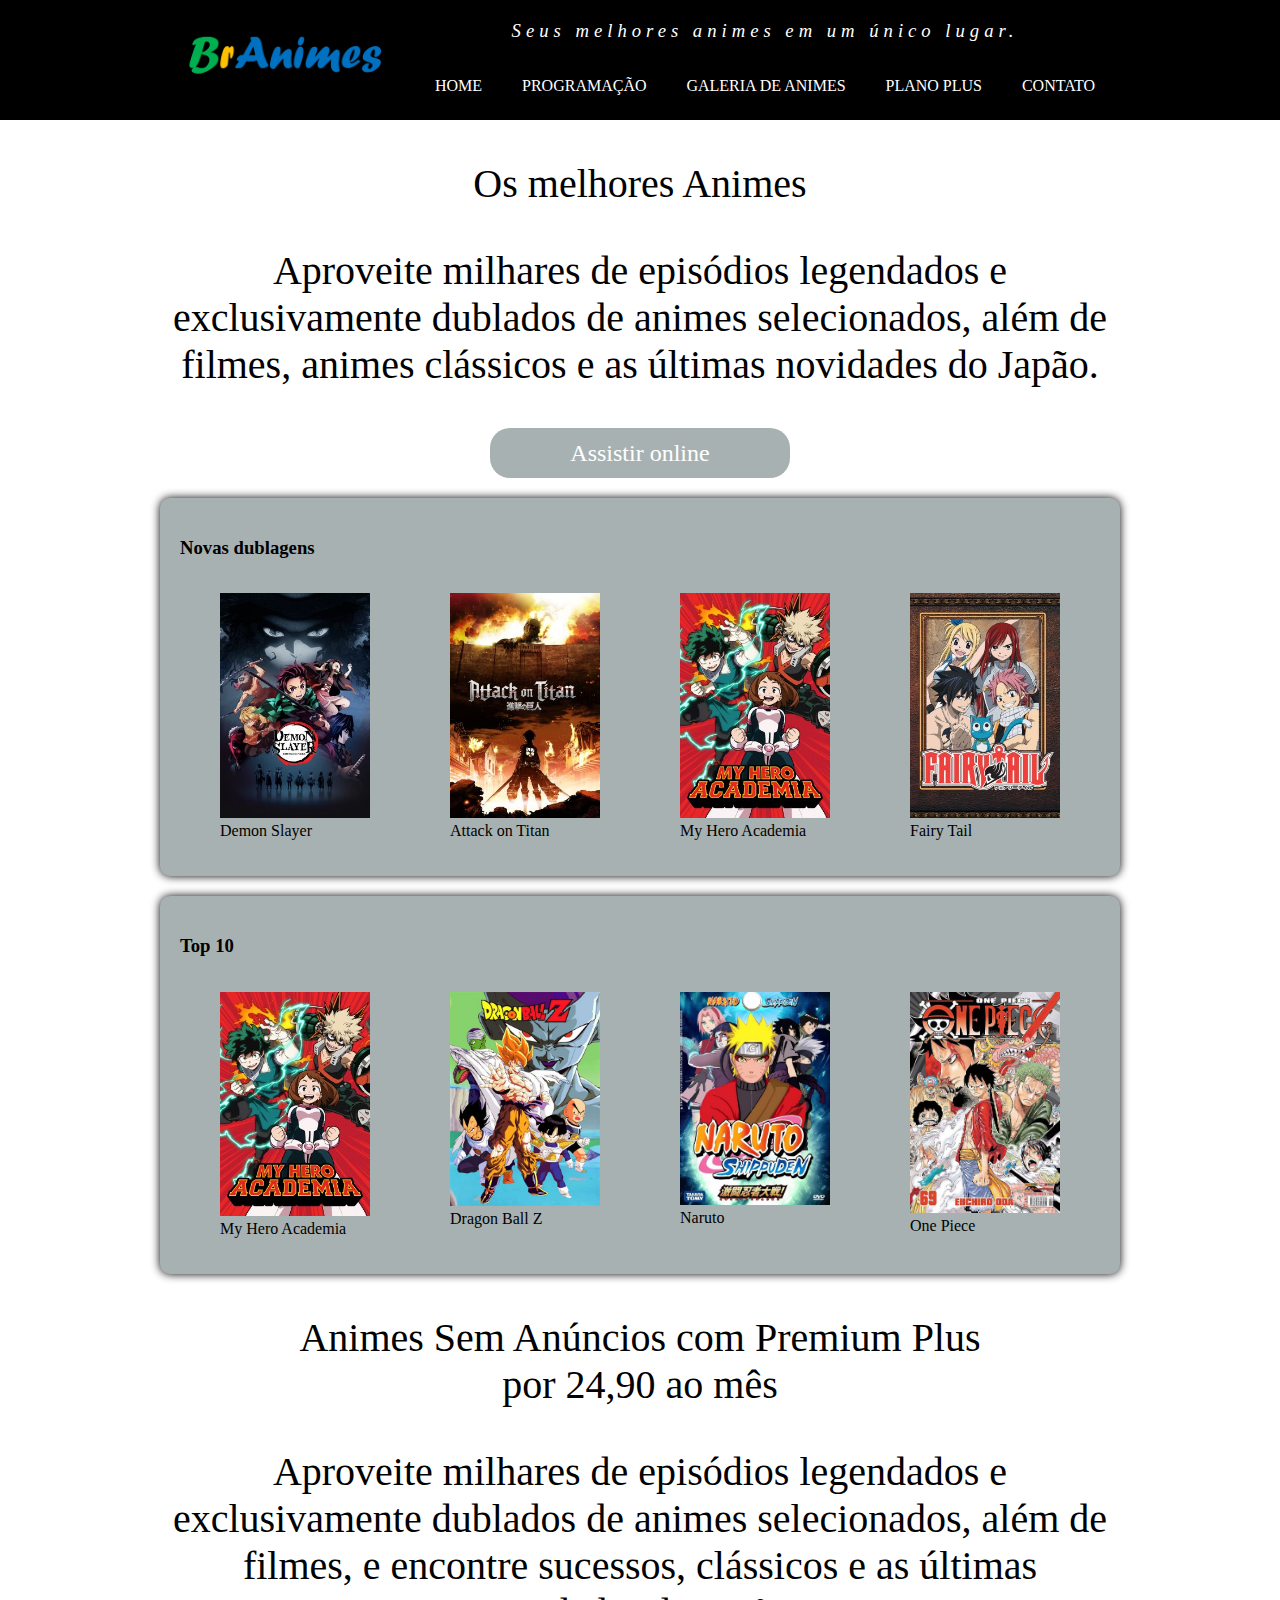
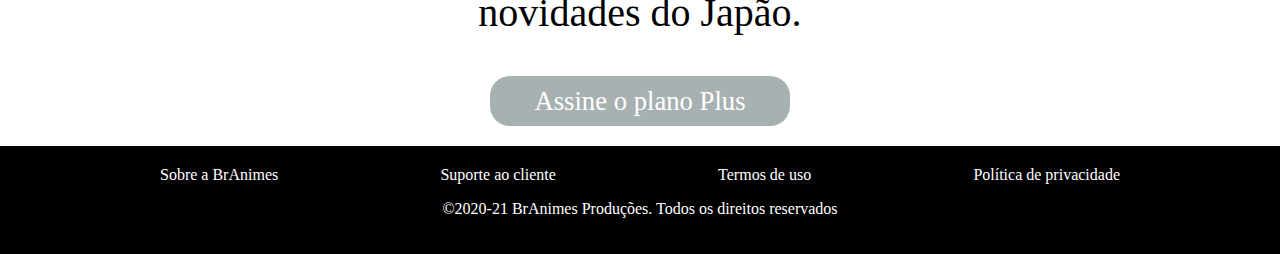
<file: index.html>
<!DOCTYPE html>	
<html>
<head>
    <meta charset="UTF-8">
    <meta name="viewport" content="width=device-width, initial-scale=1.0">
    <title>BrAnimes</title>
    <link rel="shortcut icon" href="imagens/icone.png" type="image/x-icon">
    <link rel="stylesheet" href="css/estilo.css">
</head>
<body>
    <header>
        <div class="container">
            <div id="logo">
                <img src="imagens/logo.png">     
            </div>
            <div id="esquerda">
                <section>
                    Seus melhores animes em um único lugar.
                </section>
                <nav>
                    <a href="index.html">Home</a>
                    <a href="programacao.html">Programação</a>
                    <a href="galeria.html">Galeria de animes</a>
                    <a href="planos.html">Plano Plus</a>
                    <a href="contato.html">Contato</a>
                </nav>
            </div>
        </div>
    </header>
    <main>

        <section class="texto_banner">
            <p>Os melhores Animes</p>
            <p>Aproveite milhares de episódios legendados e exclusivamente dublados de animes selecionados, além de filmes, animes clássicos e as últimas novidades do Japão.</p>
            <a href="#" id="assistir">Assistir online</a>
        </section>

        <section class="destaque">
            <h3>Novas dublagens</h3>
            <div>
                <figure>
                    <img src="imagens/Demon Slayer.jpg">
                    <figcaption>Demon Slayer</figcaption>
                </figure>
                <figure>
                    <img src="imagens/AttackOnTitan.jpg">
                    <figcaption>Attack on Titan</figcaption>
                </figure>
                <figure>
                    <img src="imagens/My Hero Academia.jpg">
                    <figcaption>My Hero Academia</figcaption>
                </figure>
                <figure>
                    <img src="imagens/Fairy Tail.jpg">
                    <figcaption>Fairy Tail</figcaption>
                </figure>
            </div>
        </section>

        <section  class="destaque">
            <h3>Top 10</h3>
            <div>
                <figure>
                    <img src="imagens/My Hero Academia.jpg">
                    <figcaption>My Hero Academia</figcaption>
                </figure>
                <figure>
                    <img src="imagens/dragonballz.jpg">
                    <figcaption>Dragon Ball Z</figcaption>
                </figure>
                <figure>
                    <img src="imagens/naruto.jpg">
                    <figcaption>Naruto</figcaption>
                </figure>
                <figure>
                    <img src="imagens/onepiece.jpg">
                    <figcaption>One Piece</figcaption>
                </figure>
            </div>
        </section>

        <section  class="texto_banner">
            <p>Animes Sem Anúncios com Premium Plus <br> 
                por 24,90 ao mês
            </p>
            <p>Aproveite milhares de episódios legendados e exclusivamente dublados de animes selecionados, além de filmes, e encontre sucessos, clássicos e as últimas novidades do Japão.</p>
            <a href="#" id="assinar">Assine o plano Plus</a>
        </section>

    </main>
    <footer>
        <div class="container">
            <nav>
                <a href="sobre.html">Sobre a BrAnimes</a>
                <a href="suporte.html">Suporte ao cliente</a>
                <a href="termos.html">Termos de uso</a>
                <a href="politica.html">Política de privacidade</a>
            </nav>
            <p>©2020-21 BrAnimes Produções. Todos os direitos reservados</p>
        </div>
    </footer>
</body>
</html>
</file>
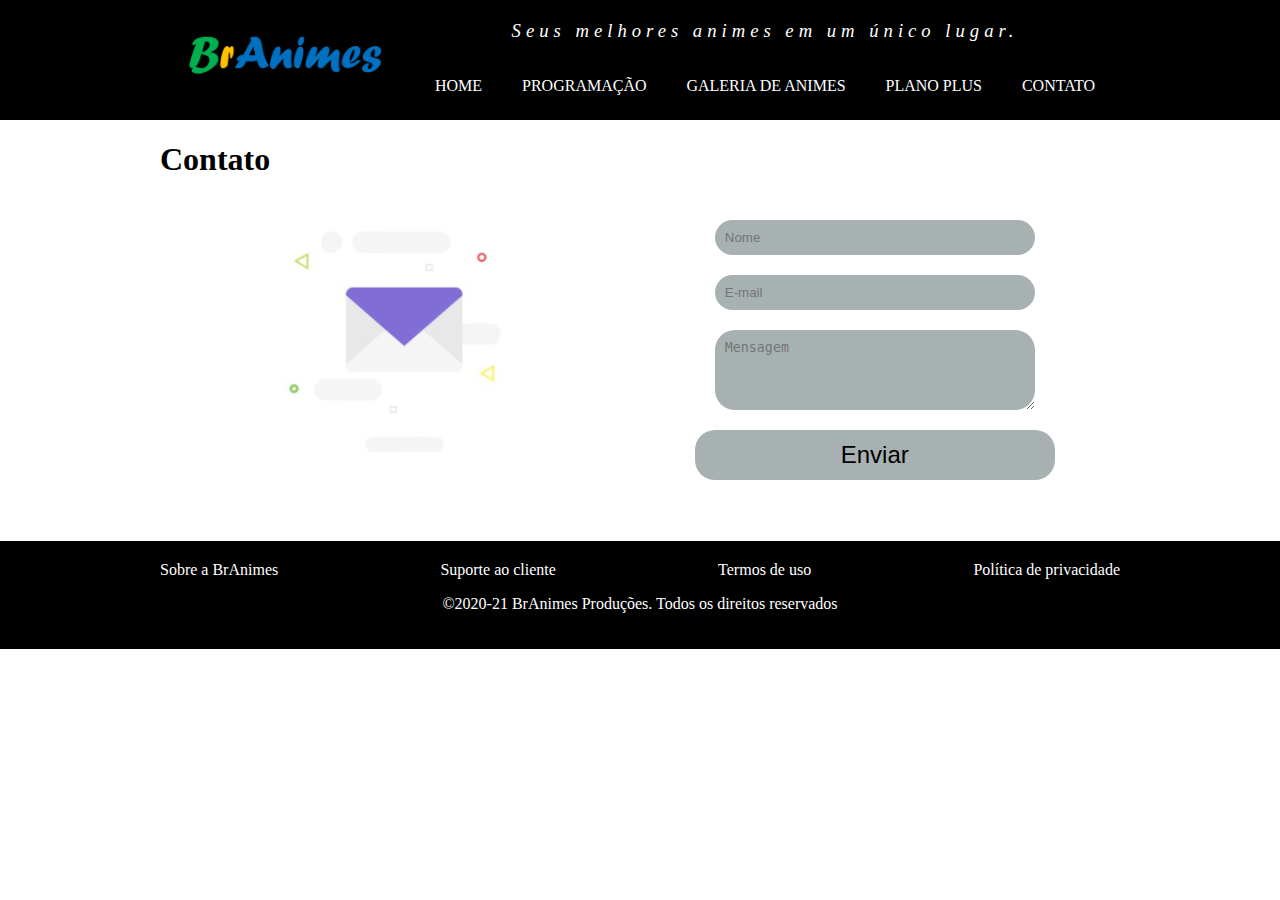
<file: contato.html>
<!DOCTYPE html>
<html>
<head>
    <meta charset="UTF-8">
    <meta name="viewport" content="width=device-width, initial-scale=1.0">
    <title>BrAnimes</title>
    <link rel="shortcut icon" href="imagens/icone.png" type="image/x-icon">
    <link rel="stylesheet" href="css/estilo.css">
</head>
<body>
    <header>
        <div class="container">
            <div id="logo">
                <img src="imagens/logo.png">     
            </div>
            <div id="esquerda">
                <section>
                    Seus melhores animes em um único lugar.
                </section>
                <nav>
                    <a href="index.html">Home</a>
                    <a href="programacao.html">Programação</a>
                    <a href="galeria.html">Galeria de animes</a>
                    <a href="planos.html">Plano Plus</a>
                    <a href="contato.html">Contato</a>
                </nav>
            </div>
        </div>
    </header>
    <main>

        <h1>Contato</h1>

        <section id="contato">
            <figure>
                <img src="imagens/email.png">
            </figure>
            <form>
                <input type="text" name="txtnome" placeholder="Nome">
                <input type="emaik" name="txtemail" placeholder="E-mail">
                <textarea rows="4" cols="40" name="msg" placeholder="Mensagem"></textarea>
                <button type="submit">Enviar</button>
            </form>
        </section>
    </main>
    <footer>
        <div class="container">
            <nav>
                <a href="sobre.html">Sobre a BrAnimes</a>
                <a href="suporte.html">Suporte ao cliente</a>
                <a href="termos.html">Termos de uso</a>
                <a href="politica.html">Política de privacidade</a>
            </nav>
            <p>©2020-21 BrAnimes Produções. Todos os direitos reservados</p>
        </div>
    </footer>
</body>
</html>
</file>
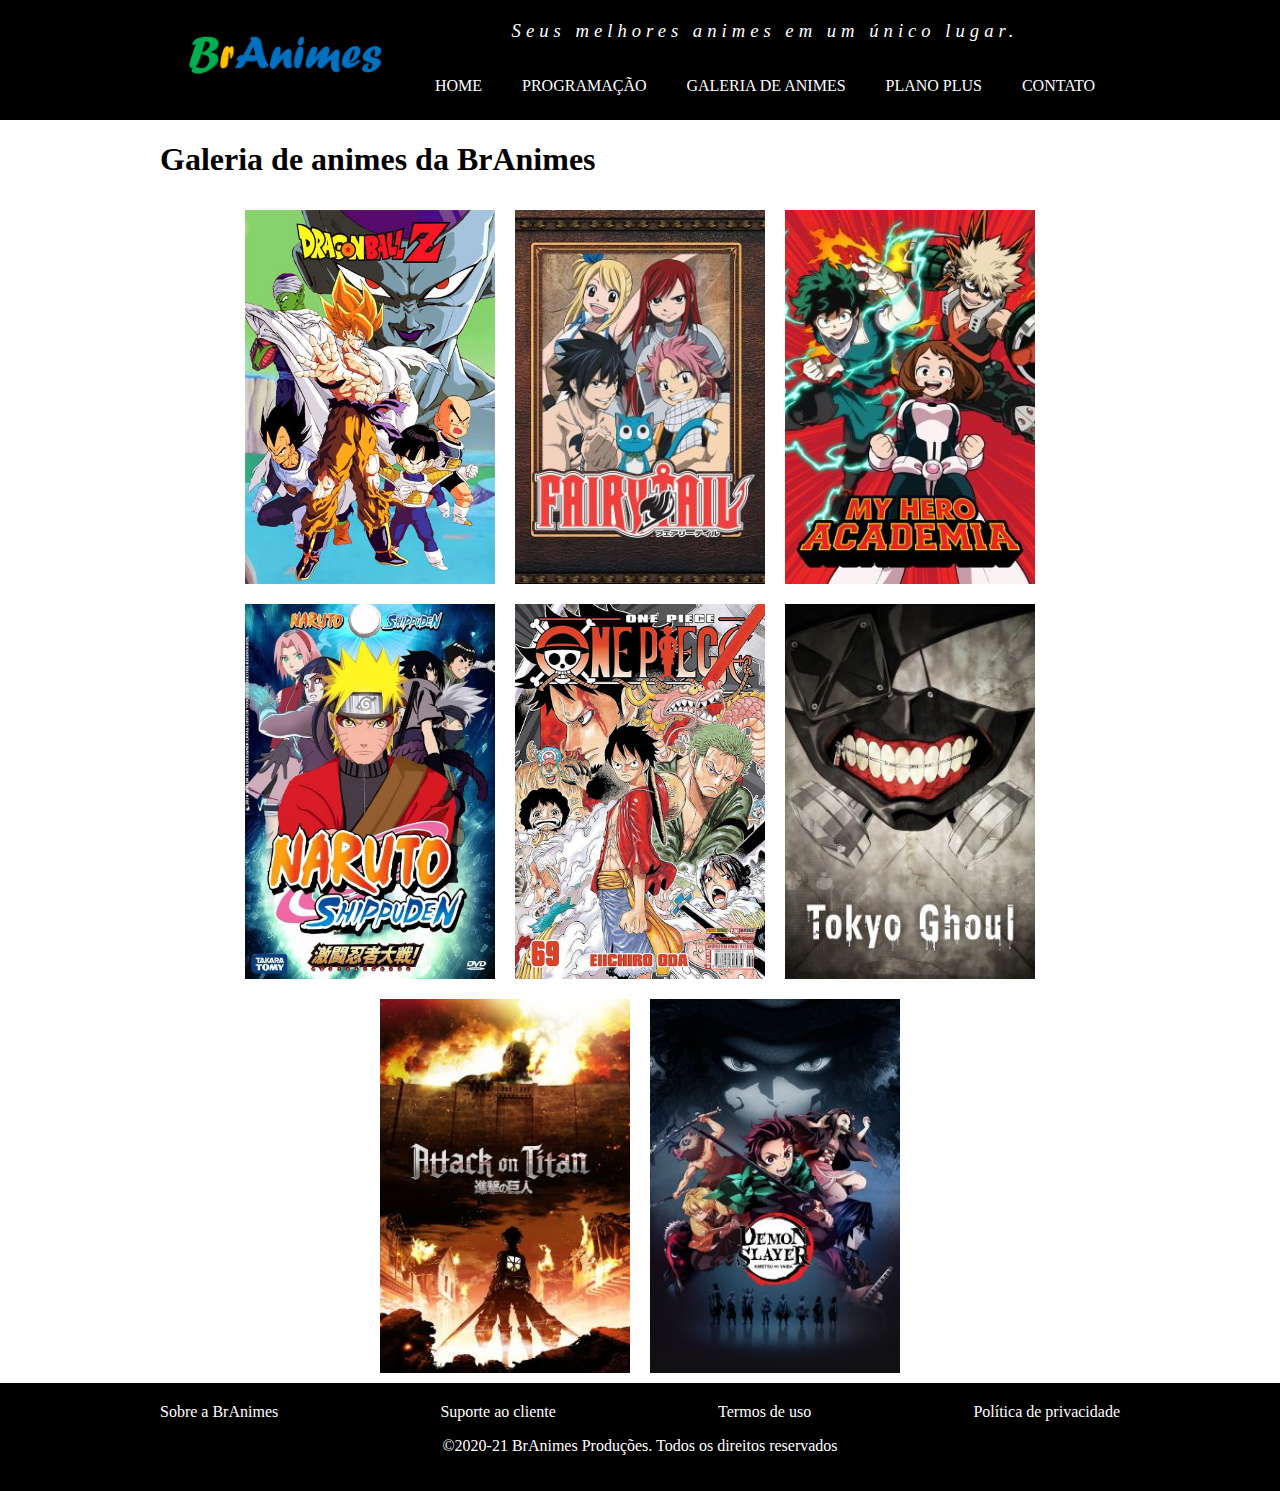
<file: galeria.html>
<!DOCTYPE html>
<html>
<head>
    <meta charset="UTF-8">
    <meta name="viewport" content="width=device-width, initial-scale=1.0">
    <title>BrAnimes</title>
    <link rel="shortcut icon" href="imagens/icone.png" type="image/x-icon">
    <link rel="stylesheet" href="css/estilo.css">
</head>
<body>
    <header>
        <div class="container">
            <div id="logo">
                <img src="imagens/logo.png">     
            </div>
            <div id="esquerda">
                <section>
                    Seus melhores animes em um único lugar.
                </section>
                <nav>
                    <a href="index.html">Home</a>
                    <a href="programacao.html">Programação</a>
                    <a href="galeria.html">Galeria de animes</a>
                    <a href="planos.html">Plano Plus</a>
                    <a href="contato.html">Contato</a>
                </nav>
            </div>
        </div>
    </header>
    <main>

        <h1>Galeria de animes da BrAnimes</h1>

        <section id="galeria">
            <img src="imagens/dragonballz.jpg">
            <img src="imagens/Fairy Tail.jpg">
            <img src="imagens/My Hero Academia.jpg">
            <img src="imagens/naruto.jpg">
            <img src="imagens/onepiece.jpg">
            <img src="imagens/Tokyo Ghoul.jpg">
            <img src="imagens/AttackOnTitan.jpg">
            <img src="imagens/Demon Slayer.jpg">
        </section>

    </main>
    <footer>
        <div class="container">
            <nav>
                <a href="sobre.html">Sobre a BrAnimes</a>
                <a href="suporte.html">Suporte ao cliente</a>
                <a href="termos.html">Termos de uso</a>
                <a href="politica.html">Política de privacidade</a>
            </nav>
            <p>©2020-21 BrAnimes Produções. Todos os direitos reservados</p>
        </div>
    </footer>
</body>
</html>
</file>
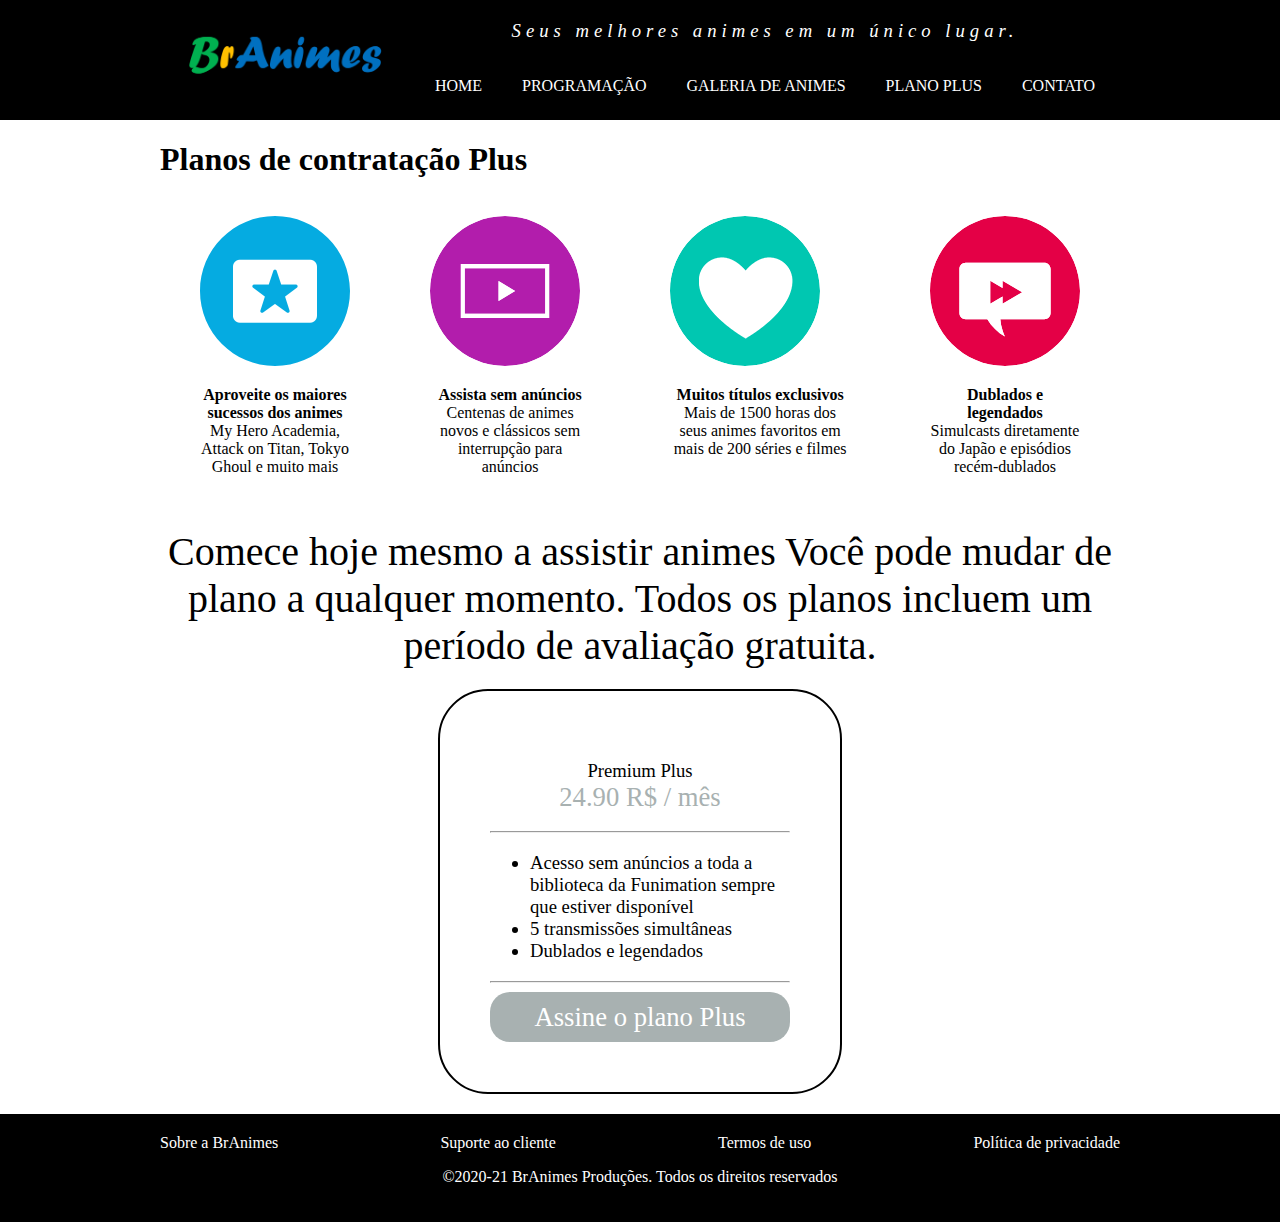
<file: planos.html>
<!DOCTYPE html>
<html>
<head>
    <meta charset="UTF-8">
    <meta name="viewport" content="width=device-width, initial-scale=1.0">
    <title>BrAnimes</title>
    <link rel="shortcut icon" href="imagens/icone.png" type="image/x-icon">
    <link rel="stylesheet" href="css/estilo.css">
</head>
<body>
    <header>
        <div class="container">
            <div id="logo">
                <img src="imagens/logo.png">     
            </div>
            <div id="esquerda">
                <section>
                    Seus melhores animes em um único lugar.
                </section>
                <nav>
                    <a href="index.html">Home</a>
                    <a href="programacao.html">Programação</a>
                    <a href="galeria.html">Galeria de animes</a>
                    <a href="planos.html">Plano Plus</a>
                    <a href="contato.html">Contato</a>
                </nav>
            </div>
        </div>
    </header>
    <main>

        <h1>Planos de contratação Plus</h1>

        <section id="destaque_plus">
            <figure>
                <img src="imagens/sucessos.png">
                <p>
                    <strong>Aproveite os maiores sucessos dos animes</strong><br>
                    My Hero Academia, Attack on Titan, Tokyo Ghoul e muito mais
                </p>
            </figure>

            <figure>
                <img src="imagens/anuncios.png">
                <p>
                    <strong>Assista sem anúncios</strong><br>
                    Centenas de animes novos e clássicos sem interrupção para anúncios
                </p>
            </figure>

            <figure>
                <img src="imagens/exclusivos.png">
                <p>
                    <strong>Muitos títulos exclusivos</strong><br>
                    Mais de 1500 horas dos seus animes favoritos em mais de 200 séries e filmes
                </p>
            </figure>

            <figure>
                <img src="imagens/dublados.png">
                <p>
                    <strong>Dublados e legendados</strong><br>
                    Simulcasts diretamente do Japão e episódios recém-dublados
                </p>
            </figure>
        </section>

        <section class="texto_banner">
            Comece hoje mesmo a assistir animes
            Você pode mudar de plano a qualquer momento. Todos os planos incluem um período de avaliação gratuita.
        </section>

        <section class="planos">
            <p>Premium Plus<br>
            <span>24.90 R$ / mês</span>
            </p>
            <hr>
            <ul>
                <li>Acesso sem anúncios a toda a biblioteca da Funimation sempre que estiver disponível</li>
                <li>5 transmissões simultâneas</li>
                <li>Dublados e legendados</li>
            </ul> 
            <hr>
            <a href="#" id="assinar">Assine o plano Plus</a>
        </section>

    </main>
    <footer>
        <div class="container">
            <nav>
                <a href="sobre.html">Sobre a BrAnimes</a>
                <a href="suporte.html">Suporte ao cliente</a>
                <a href="termos.html">Termos de uso</a>
                <a href="politica.html">Política de privacidade</a>
            </nav>
            <p>©2020-21 BrAnimes Produções. Todos os direitos reservados</p>
        </div>
    </footer>
</body>
</html>
</file>
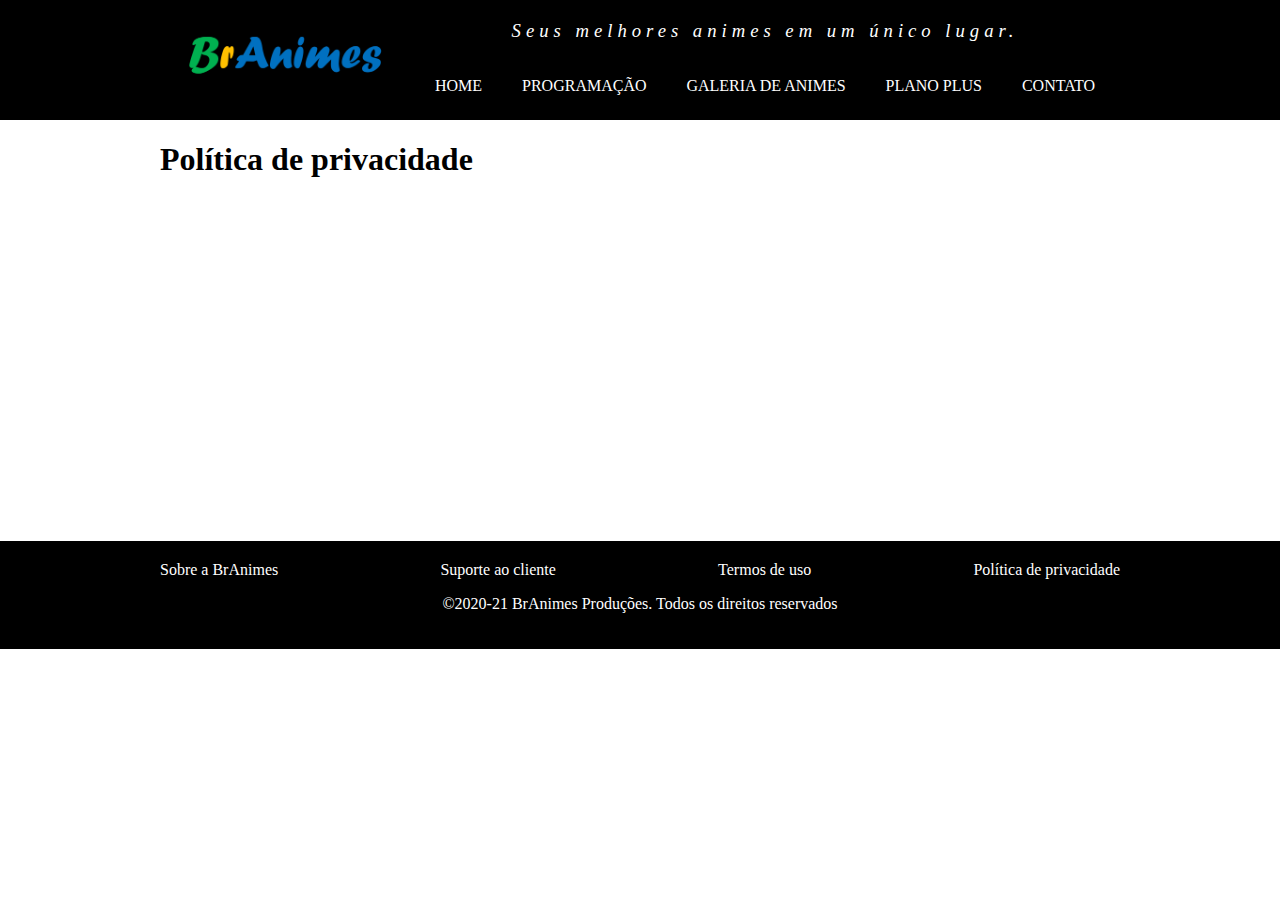
<file: politica.html>
<!DOCTYPE html>
<html>
<head>
    <meta charset="UTF-8">
    <meta name="viewport" content="width=device-width, initial-scale=1.0">
    <title>BrAnimes</title>
    <link rel="shortcut icon" href="imagens/icone.png" type="image/x-icon">
    <link rel="stylesheet" href="css/estilo.css">
</head>
<body>
    <header>
        <div class="container">
            <div id="logo">
                <img src="imagens/logo.png">     
            </div>
            <div id="esquerda">
                <section>
                    Seus melhores animes em um único lugar.
                </section>
                <nav>
                    <a href="index.html">Home</a>
                    <a href="programacao.html">Programação</a>
                    <a href="galeria.html">Galeria de animes</a>
                    <a href="planos.html">Plano Plus</a>
                    <a href="contato.html">Contato</a>
                </nav>
            </div>
        </div>
    </header>
    <main>

        <h1>Política de privacidade</h1>

    </main>
    <footer>
        <div class="container">
            <nav>
                <a href="sobre.html">Sobre a BrAnimes</a>
                <a href="suporte.html">Suporte ao cliente</a>
                <a href="termos.html">Termos de uso</a>
                <a href="politica.html">Política de privacidade</a>
            </nav>
            <p>©2020-21 BrAnimes Produções. Todos os direitos reservados</p>
        </div>
    </footer>
</body>
</html>
</file>
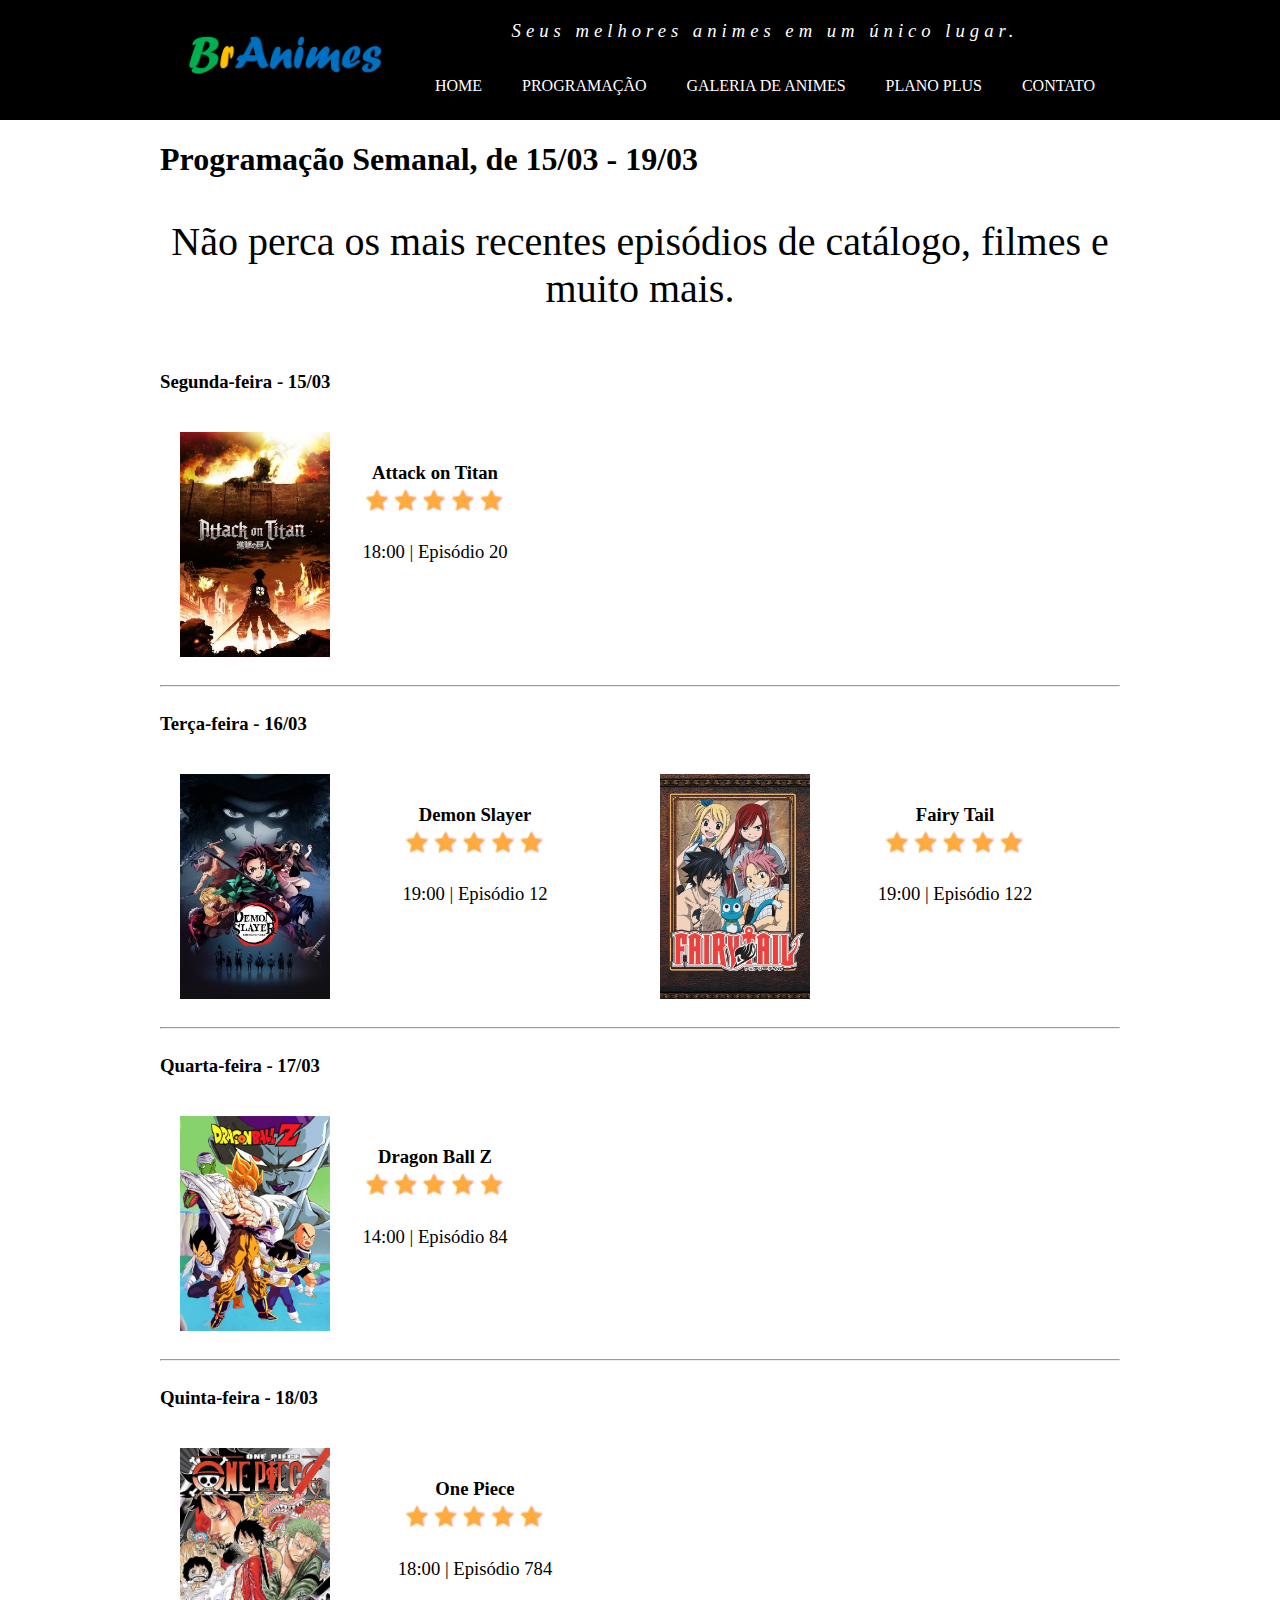
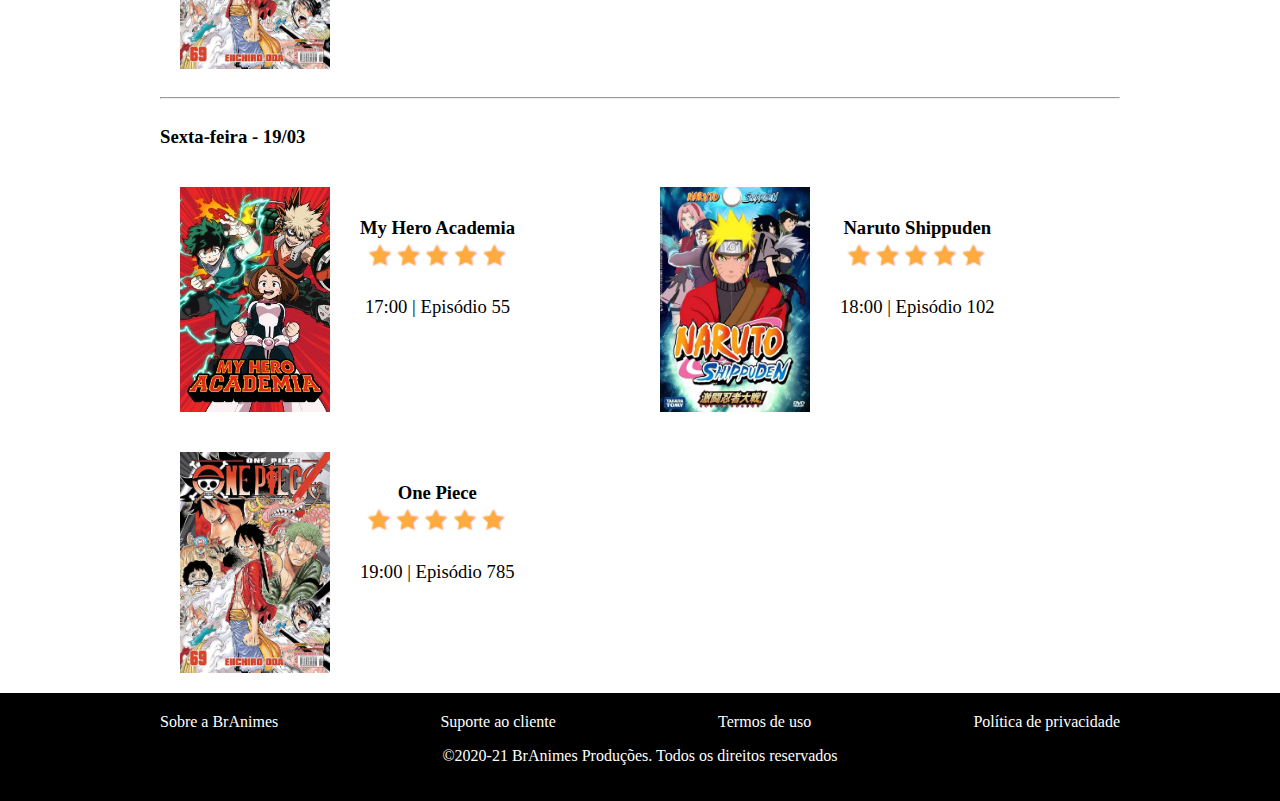
<file: programacao.html>
<!DOCTYPE html>
<html>
<head>
    <meta charset="UTF-8">
    <meta name="viewport" content="width=device-width, initial-scale=1.0">
    <title>BrAnimes</title>
    <link rel="shortcut icon" href="imagens/icone.png" type="image/x-icon">
    <link rel="stylesheet" href="css/estilo.css">
</head>
<body>
    <header>
        <div class="container">
            <div id="logo">
                <img src="imagens/logo.png">     
            </div>
            <div id="esquerda">
                <section>
                    Seus melhores animes em um único lugar.
                </section>
                <nav>
                    <a href="index.html">Home</a>
                    <a href="programacao.html">Programação</a>
                    <a href="galeria.html">Galeria de animes</a>
                    <a href="planos.html">Plano Plus</a>
                    <a href="contato.html">Contato</a>
                </nav>
            </div>
        </div>
    </header>
    <main>

        <h1>Programação Semanal, de 15/03 - 19/03</h1>

        <section class="texto_banner">
            <p>Não perca os mais recentes episódios de catálogo, filmes e muito mais.
            </p>
        </section>

        <section class="programacao">
            <h3>Segunda-feira - 15/03</h3>
            <article>
                <img src="imagens/AttackOnTitan.jpg">
                <div>
                    <strong>Attack on Titan</strong><br>
                    <img src="imagens/star.png">
                    <p>18:00 | Episódio 20</p>
                </div>
            </article>
        </section>
        <hr>
        <section class="programacao">
            <h3>Terça-feira - 16/03</h3>
            <article>
                <img src="imagens/Demon Slayer.jpg"><br>
                <div>
                    <strong>Demon Slayer</strong>
                    <img src="imagens/star.png">
                    <p>19:00 | Episódio 12</p>
                </div>
            </article>

            <article>
                <img src="imagens/Fairy Tail.jpg"><br>
                <div>
                    <strong>Fairy Tail</strong>
                    <img src="imagens/star.png">
                    <p>19:00 | Episódio 122
                    </p>
                </div>
            </article>
        </section>
        <hr>
        <section class="programacao">
            <h3>Quarta-feira - 17/03</h3>
            <article>
                <img src="imagens/dragonballz.jpg">
                <div>
                    <strong>Dragon Ball Z</strong><br>
                    <img src="imagens/star.png">
                    <p>14:00 | Episódio 84</p>
                </div>
            </article>
        </section>
        <hr>
        <section class="programacao">
            <h3>Quinta-feira - 18/03</h3>
            <article>
                <img src="imagens/onepiece.jpg">
                <div>
                    <strong>One Piece</strong>
                    <img src="imagens/star.png">
                    <p>18:00 | Episódio 784</p>
                </div>
            </article>
        </section>
        <hr>
        <section class="programacao">
            <h3>Sexta-feira - 19/03</h3>
            <article>
                <img src="imagens/My Hero Academia.jpg">
                <div>
                    <strong>My Hero Academia</strong><br>
                    <img src="imagens/star.png">
                    <p>17:00 | Episódio 55</p>
                </div>
            </article>

            <article>
                <img src="imagens/naruto.jpg">
                <div>
                    <strong>Naruto Shippuden</strong><br>
                    <img src="imagens/star.png">
                    <p>18:00 | Episódio 102</p>
                </div>
            </article>

            <article>
                <img src="imagens/onepiece.jpg">
                <div>
                    <strong>One Piece</strong><br>
                    <img src="imagens/star.png">
                    <p>19:00 | Episódio 785</p>
                </div>
            </article>
        </section>
    </main>
    <footer>
        <div class="container">
            <nav>
                <a href="sobre.html">Sobre a BrAnimes</a>
                <a href="suporte.html">Suporte ao cliente</a>
                <a href="termos.html">Termos de uso</a>
                <a href="politica.html">Política de privacidade</a>
            </nav>
            <p>©2020-21 BrAnimes Produções. Todos os direitos reservados</p>
        </div>
    </footer>
</body>
</html>
</file>
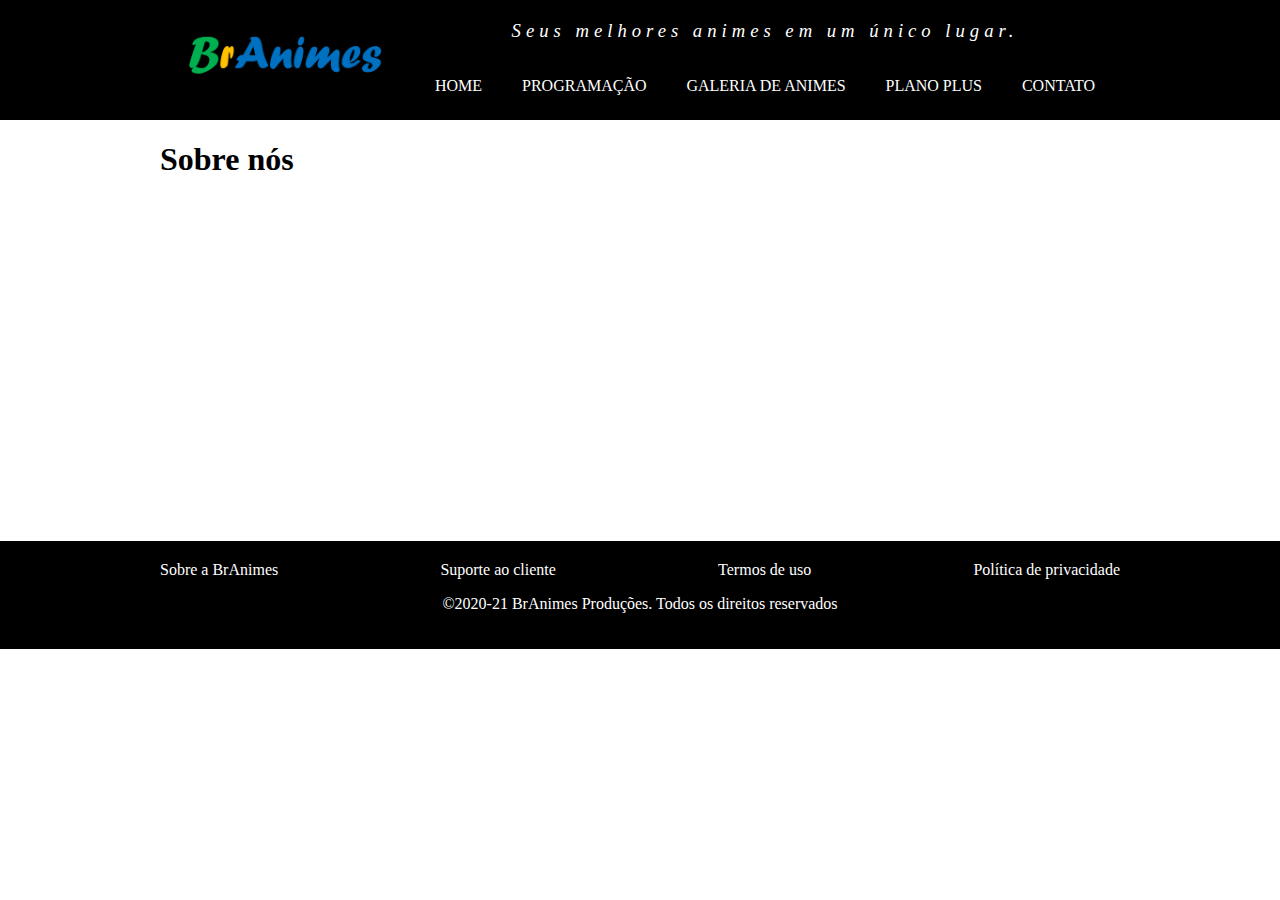
<file: sobre.html>
<!DOCTYPE html>
<html>
<head>
    <meta charset="UTF-8">
    <meta name="viewport" content="width=device-width, initial-scale=1.0">
    <title>BrAnimes</title>
    <link rel="shortcut icon" href="imagens/icone.png" type="image/x-icon">
    <link rel="stylesheet" href="css/estilo.css">
</head>
<body>
    <header>
        <div class="container">
            <div id="logo">
                <img src="imagens/logo.png">     
            </div>
            <div id="esquerda">
                <section>
                    Seus melhores animes em um único lugar.
                </section>
                <nav>
                    <a href="index.html">Home</a>
                    <a href="programacao.html">Programação</a>
                    <a href="galeria.html">Galeria de animes</a>
                    <a href="planos.html">Plano Plus</a>
                    <a href="contato.html">Contato</a>
                </nav>
            </div>
        </div>
    </header>
    <main>

        <h1>Sobre nós</h1>

    </main>
    <footer>
        <div class="container">
            <nav>
                <a href="sobre.html">Sobre a BrAnimes</a>
                <a href="suporte.html">Suporte ao cliente</a>
                <a href="termos.html">Termos de uso</a>
                <a href="politica.html">Política de privacidade</a>
            </nav>
            <p>©2020-21 BrAnimes Produções. Todos os direitos reservados</p>
        </div>
    </footer>
</body>
</html>
</file>
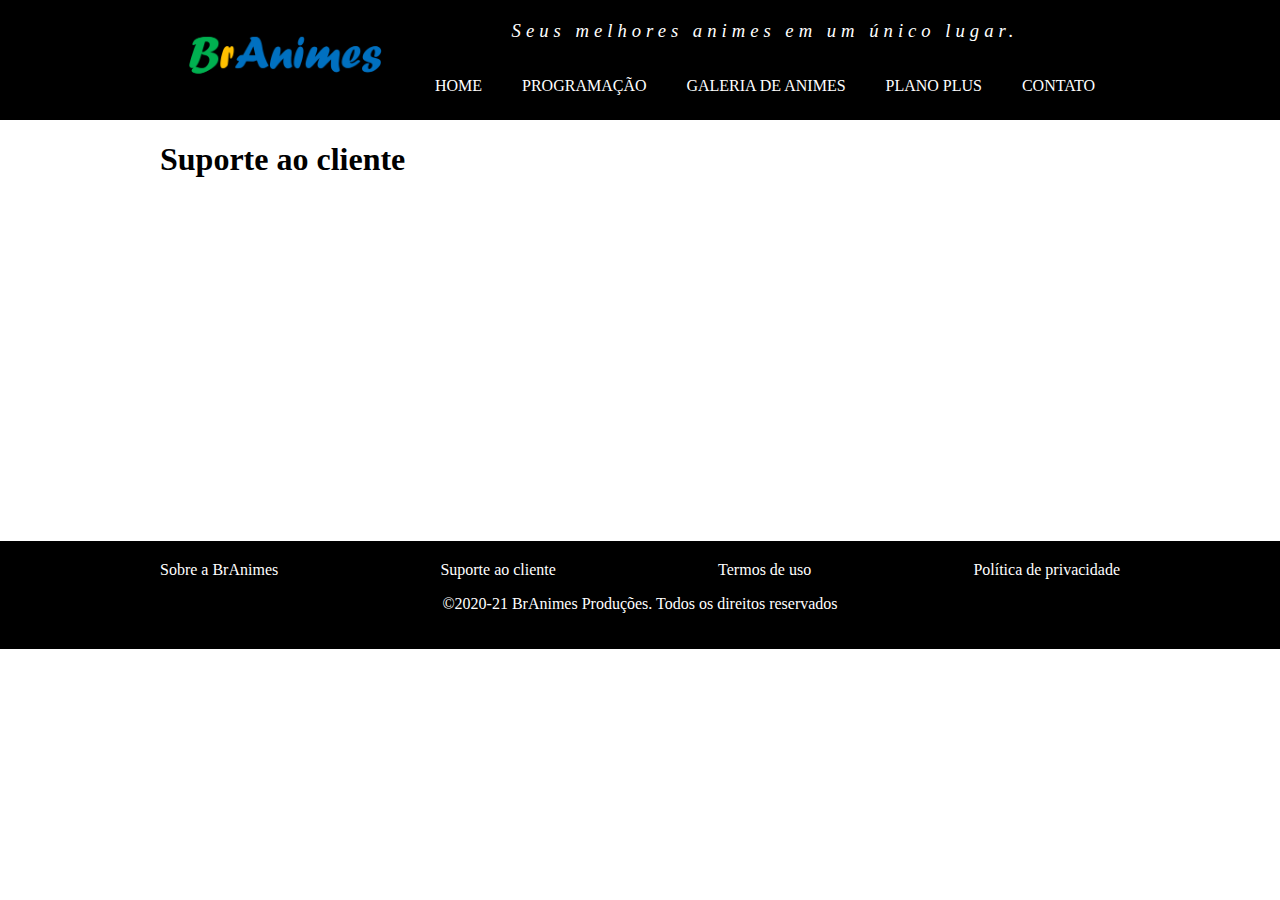
<file: suporte.html>
<!DOCTYPE html>
<html>
<head>
    <meta charset="UTF-8">
    <meta name="viewport" content="width=device-width, initial-scale=1.0">
    <title>BrAnimes</title>
    <link rel="shortcut icon" href="imagens/icone.png" type="image/x-icon">
    <link rel="stylesheet" href="css/estilo.css">
</head>
<body>
    <header>
        <div class="container">
            <div id="logo">
                <img src="imagens/logo.png">     
            </div>
            <div id="esquerda">
                <section>
                    Seus melhores animes em um único lugar.
                </section>
                <nav>
                    <a href="index.html">Home</a>
                    <a href="programacao.html">Programação</a>
                    <a href="galeria.html">Galeria de animes</a>
                    <a href="planos.html">Plano Plus</a>
                    <a href="contato.html">Contato</a>
                </nav>
            </div>
        </div>
    </header>
    <main>

        <h1>Suporte ao cliente</h1>

    </main>
    <footer>
        <div class="container">
            <nav>
                <a href="sobre.html">Sobre a BrAnimes</a>
                <a href="suporte.html">Suporte ao cliente</a>
                <a href="termos.html">Termos de uso</a>
                <a href="politica.html">Política de privacidade</a>
            </nav>
            <p>©2020-21 BrAnimes Produções. Todos os direitos reservados</p>
        </div>
    </footer>
</body>
</html>
</file>
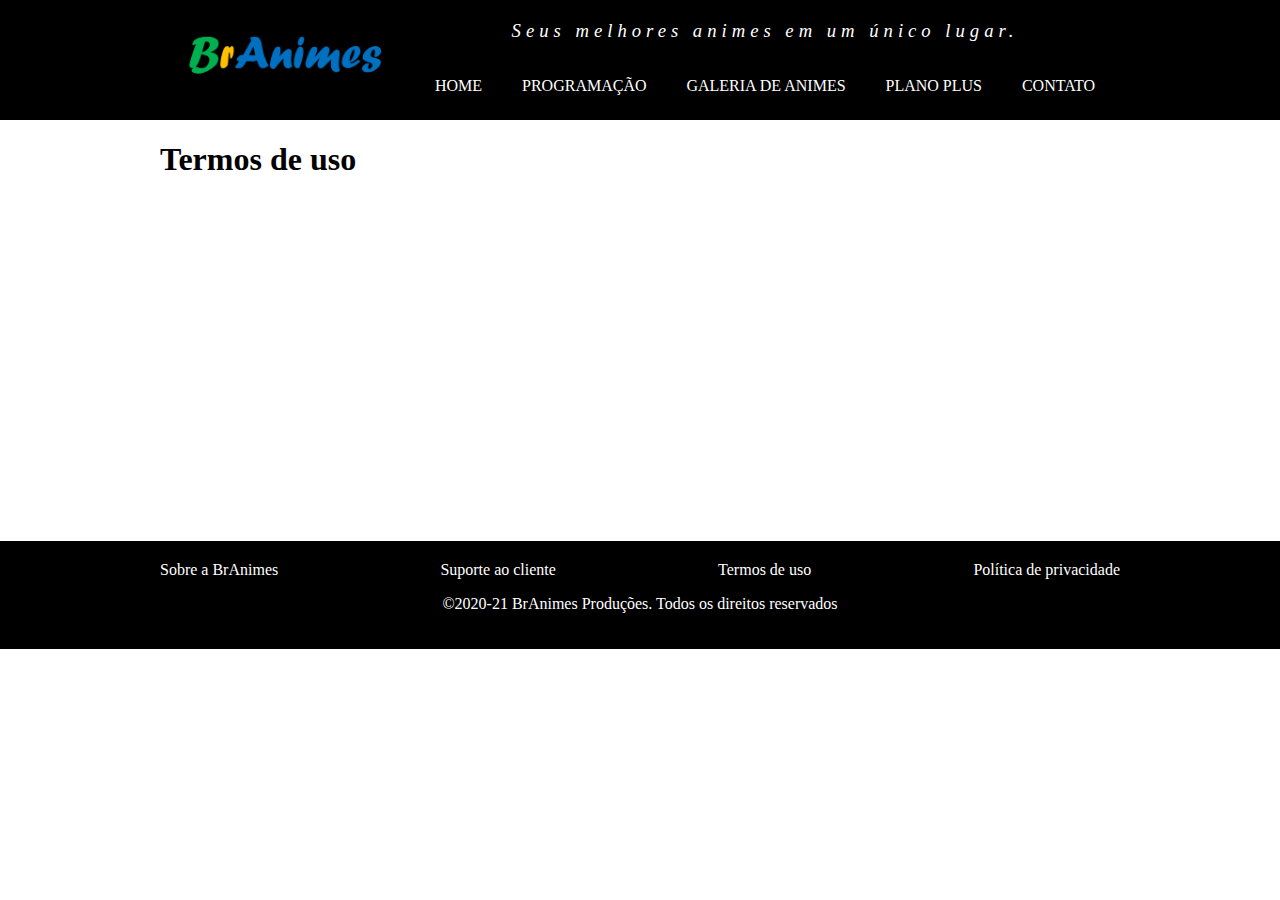
<file: termos.html>
<!DOCTYPE html>
<html>
<head>
    <meta charset="UTF-8">
    <meta name="viewport" content="width=device-width, initial-scale=1.0">
    <title>BrAnimes</title>
    <link rel="shortcut icon" href="imagens/icone.png" type="image/x-icon">
    <link rel="stylesheet" href="css/estilo.css">
</head>
<body>
    <header>
        <div class="container">
            <div id="logo">
                <img src="imagens/logo.png">     
            </div>
            <div id="esquerda">
                <section>
                    Seus melhores animes em um único lugar.
                </section>
                <nav>
                    <a href="index.html">Home</a>
                    <a href="programacao.html">Programação</a>
                    <a href="galeria.html">Galeria de animes</a>
                    <a href="planos.html">Plano Plus</a>
                    <a href="contato.html">Contato</a>
                </nav>
            </div>
        </div>
    </header>
    <main>

        <h1>Termos de uso</h1>

    </main>
    <footer>
        <div class="container">
            <nav>
                <a href="sobre.html">Sobre a BrAnimes</a>
                <a href="suporte.html">Suporte ao cliente</a>
                <a href="termos.html">Termos de uso</a>
                <a href="politica.html">Política de privacidade</a>
            </nav>
            <p>©2020-21 BrAnimes Produções. Todos os direitos reservados</p>
        </div>
    </footer>
</body>
</html>
</file>
<file: css/estilo.css>
body{
    margin: 0;
    padding: 0;
}
.container{
    width: 960px;
    /*class é ".", "#" seria tag.*/
    margin: 0;
    padding: 0;
}
.container{
    width: 960px;
    margin: auto;
}
header{
    background-color: black;
    color: #fff;
}
header .container{
    display: flex;
    align-items: center;
}
header section, header nav{
    padding: 10px;
    margin: 10px;
    text-align: center;
}
#logo{
    width: 250px;
}
#logo img{
    width: 100%;
}
#esquerda{
    flex-grow: 1;
}
header section{
    letter-spacing: 5px;
    font-size: 14pt;
    font-style: italic;
}
header nav{
    display: flex;
    justify-content: space-between;
}
header nav a{
    text-decoration: none;
    color: #fff;
    padding: 5px;
    text-transform: uppercase;
}
main{
    margin: auto;
    width: 960px;
    min-height: 400px;
}
footer{
    background-color: black;
    color: #fff;
    text-align: center;
    padding: 20px;
}
footer nav{
    display: flex;
    justify-content: space-between;
}
footer nav a{
    color: #fff;
    text-decoration: none;
}
.texto_banner{
    font-size: 30pt;
    text-align: center;
    margin: 20px 0;000
}
#assistir{
    text-decoration: none;
    display: block;
    font-size: 18pt;
    width: 300px;
    height: 50px;
    line-height: 50px;
    background-color: #a8b1b1;
    color: #fff;
    border-radius: 20px;
    margin: auto;
}
.destaque{
    background-color: #a8b1b1;
    margin-top: 20px;
    margin-bottom: 20px;
    padding: 20px;
    border-radius: 10px;
    box-shadow: 0 0 10px #000;
}
.destaque div{
    display: flex;
}
.destaque figure img{
    width: 150px;
}
#assinar{
    background-color: #a8b1b1;
    text-decoration: none;
    display: block;
    font-size: 20pt;
    width: 300px;
    height: 50px;
    line-height: 50px;
    color: #fff;
    border-radius: 20px;
    margin: auto;
}
#galeria{
    display: flex;
    flex-wrap: wrap;
    justify-content: center;
}
#galeria img{
    width: 250px;
    margin: 10px;
}
.programacao{
    display: flex;
    flex-wrap: wrap;
}
.programacao article img{
    width: 150px;
}
.programacao article{
    width: 50%;
    box-sizing: border-box;
    display: flex;
    padding: 20px;
}
.programacao h3{
    width: 100%;
}
.programacao article div{
    padding: 30px;
    text-align: center;
    font-size: 14pt;
}
#destaque_plus{
    display: flex;
    justify-content: space-between;
}
#destaque_plus p{
    text-align: center;
}
.planos{
    width: 300px;
    border: 2px solid black;
    border-radius: 50px;
    margin: 20px auto;
    padding: 50px;
    text-align: center;
    font-size: 14pt;
}
.planos ul{
    text-align: left;
}
.planos p{
    font-size: 14pt;
}
.planos p span{
    font-size: 20pt;
    color: #a8b1b1;
    text-shadow: #000;
}
#contato{
    display: flex;
    justify-content: space-around;
}
input, textarea{
    display: block;
    background-color: #a8b1b1;
    border-radius: 20px;
    border: none;
    margin: 20px;
    width: 300px;
    padding: 10px;
}
#contato button{
    font-size: 18pt;
    width: 100%;
    height: 50px;
    background-color: #a8b1b1;
    border-radius: 20px;
    border: none;
    box-sizing: border-box;
    padding: 10px;
    text-align: center;
}
</file>
